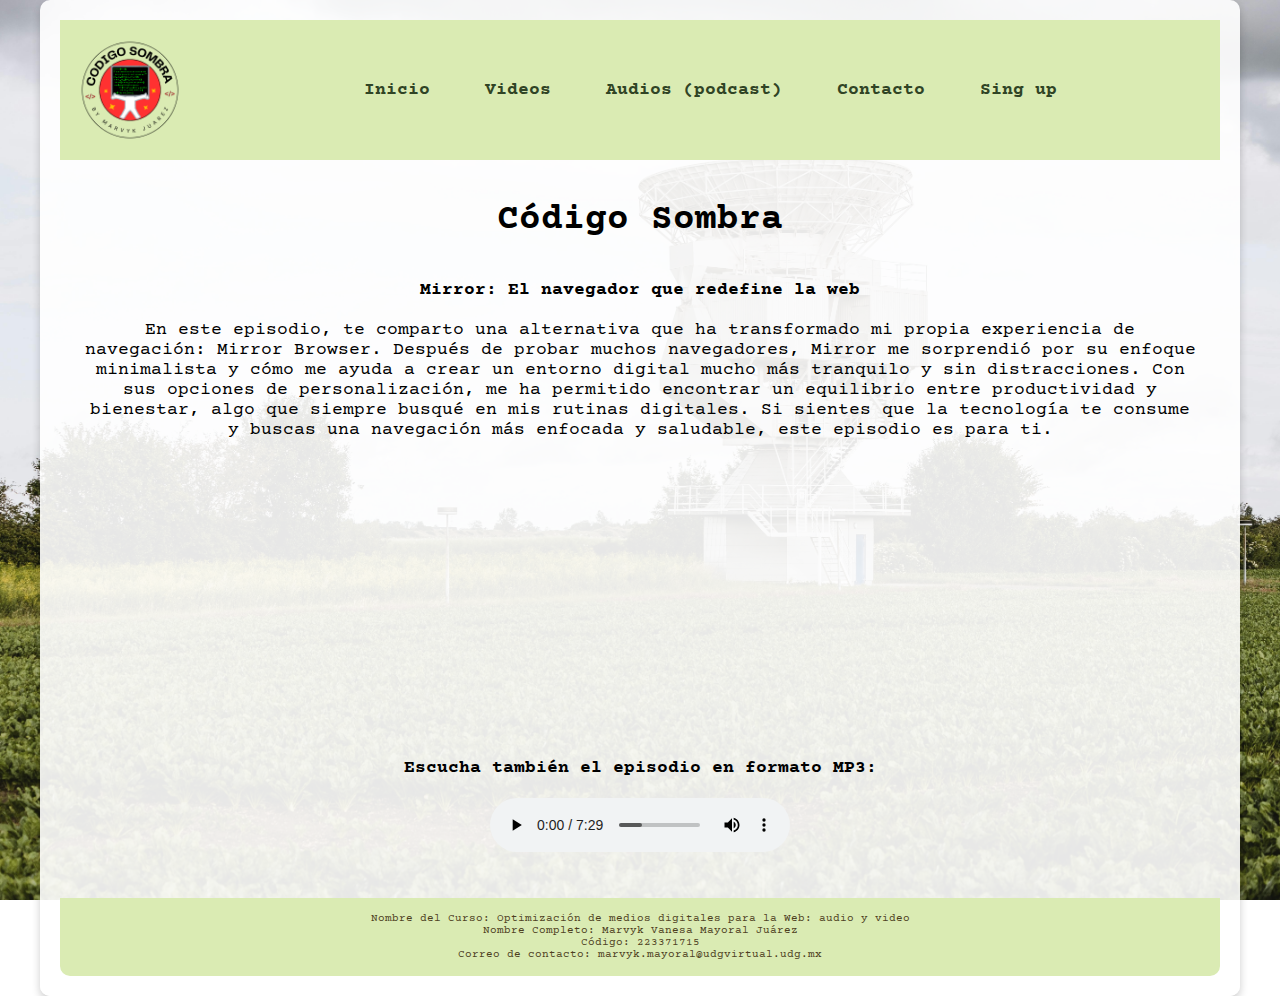
<file: audios.html>
<!DOCTYPE html>
<html lang="es">
<head>
    <meta charset="UTF-8">
    <meta name="viewport" content="width=device-width, initial-scale=1.0">
    <title>Código Sombra</title>
    <link rel="stylesheet" href="styles.css">
    <link href="https://fonts.googleapis.com/css2?family=Courier+Prime:wght@400&display=swap" rel="stylesheet"> <!-- Google Fonts -->
</head>
<body>
    <!-- Contenedor principal -->
    <div class="contenedor">
        
        <!-- Header -->
        <header>
            <div class="logo">
                <img src="images/mi_logo.png" alt="Logo del Sitio">
            </div>
            <nav class="menu-principal">
                <ul class="menu">
                    <li><a href="home.html">Inicio</a></li>
                    <li><a href="videos.html">Videos</a></li>
                    <li><a href="audios.html">Audios (podcast)</a></li>
                    <li><a href="#Contacto">Contacto</a></li>
                    <li><a href="#Singup">Sing up</a></li>
                </ul>
            </nav>
            <button class="menu-toggle">Menú</button>
        </header>

        <!-- Body con el contexto y los audios (la primera versión y la editada)  -->
        <main>
            <br><h1>Código Sombra</h1><br><br>
            <p><strong>Mirror: El navegador que redefine la web</strong></p> <br>
            <p>En este episodio, te comparto una alternativa que ha transformado mi propia experiencia de navegación:
                Mirror Browser. Después de probar muchos navegadores, Mirror me sorprendió por su enfoque minimalista y 
                cómo me ayuda a crear un entorno digital mucho más tranquilo y sin distracciones. Con sus opciones de 
                personalización, me ha permitido encontrar un equilibrio entre productividad y bienestar, algo que siempre
                busqué en mis rutinas digitales. Si sientes que la tecnología te consume y buscas una navegación más enfocada y
                saludable, este episodio es para ti.</p><br><br>
        
            <!-- Reproductor embebido de Spotify -->
            <iframe src="https://open.spotify.com/embed/episode/77IcHwBO0bki2BFJ2FDQOc?si=7aa442f15946494b&nd=1" 
                width="100%" height="232" frameborder="0" allowtransparency="true" allow="encrypted-media">
            </iframe><br><br><br>

            <!-- Reproductor de archivo MP3 -->
    <p><strong>Escucha también el episodio en formato MP3:</strong></p><br>
    <audio controls>
        <source src="/audiooriginal/Mirror-El navegador que redefine la web.mp3" type="audio/mpeg">
        Tu navegador no soporta el reproductor de audio.
    </audio><br><br>
        
        </main>
        

        <!-- Footer con datos de identificación -->
        <footer>
            <p>Nombre del Curso: Optimización de medios digitales para la Web: audio y video</p>
            <p>Nombre Completo: Marvyk Vanesa Mayoral Juárez</p>
            <p>Código: 223371715</p>
            <p>Correo de contacto: marvyk.mayoral@udgvirtual.udg.mx</p>
        </footer>
    </div>

</body>
</html>
</file>
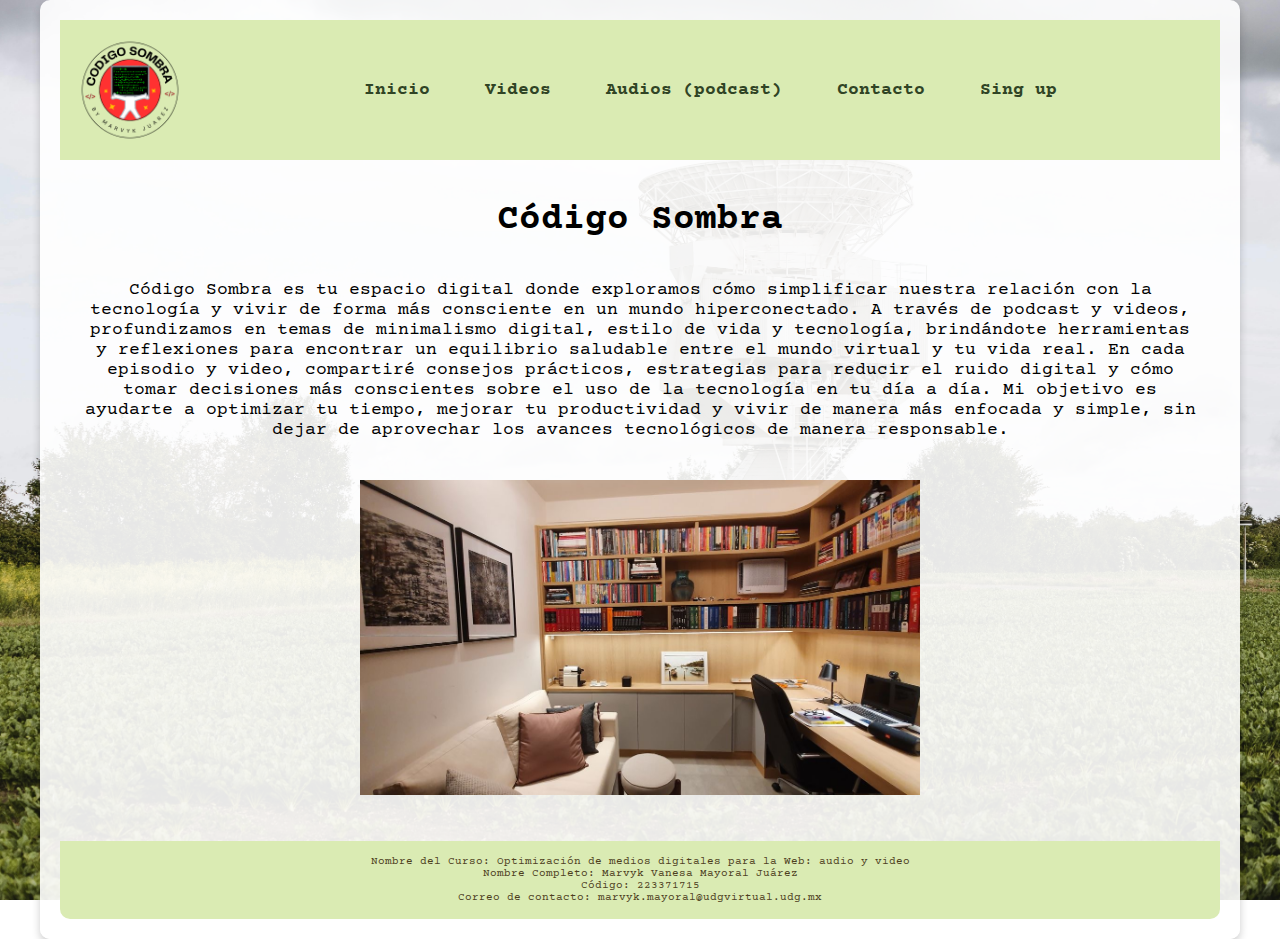
<file: home.html>
<!DOCTYPE html>
<html lang="es">
<head>
    <meta charset="UTF-8">
    <meta name="viewport" content="width=device-width, initial-scale=1.0">
    <title>Código Sombra</title>
    <link rel="stylesheet" href="styles.css">
    <link href="https://fonts.googleapis.com/css2?family=Courier+Prime:wght@400&display=swap" rel="stylesheet"> <!-- Google Fonts -->
</head>
<body>
    <!-- Contenedor principal -->
    <div class="contenedor">
        
        <!-- Header -->
        <header>
            <div class="logo">
                <img src="images/mi_logo.png" alt="Logo del Sitio">
            </div>
            <nav class="menu-principal">
                <ul class="menu">
                    <li><a href="#inicio">Inicio</a></li>
                    <li><a href="videos.html">Videos</a></li>
                    <li><a href="audios.html">Audios (podcast)</a></li>
                    <li><a href="#Contacto">Contacto</a></li>
                    <li><a href="#Singup">Sing up</a></li>
                </ul>
            </nav>
            <button class="menu-toggle">Menú</button>
        </header>

        <!-- Body con el video  -->
        <main>
            <br><h1>Código Sombra</h1><br><br>
            <p>Código Sombra es tu espacio digital donde exploramos cómo simplificar nuestra relación con la tecnología y vivir de forma más consciente en un mundo hiperconectado. A través de podcast y videos, profundizamos en temas de minimalismo digital, estilo de vida y tecnología, brindándote herramientas y reflexiones para encontrar un equilibrio saludable entre el mundo virtual y tu vida real.

                En cada episodio y video, compartiré consejos prácticos, estrategias para reducir el ruido digital y cómo tomar decisiones más conscientes sobre el uso de la tecnología en tu día a día. Mi objetivo es ayudarte a optimizar tu tiempo, mejorar tu productividad y vivir de manera más enfocada y simple, sin dejar de aprovechar los avances tecnológicos de manera responsable.
                </p><br><br>
            <!-- Iframe para previsualizar el video -->
            <img src="/images/home.JPG" alt="Imagen representativa de Código Sombra" width="560" height="315" /> <br><br>

        </main>

        <!-- Footer con datos de identificación -->
        <footer>
            <p>Nombre del Curso: Optimización de medios digitales para la Web: audio y video</p>
            <p>Nombre Completo: Marvyk Vanesa Mayoral Juárez</p>
            <p>Código: 223371715</p>
            <p>Correo de contacto: marvyk.mayoral@udgvirtual.udg.mx</p>
        </footer>
    </div>

</body>
</html>
</file>
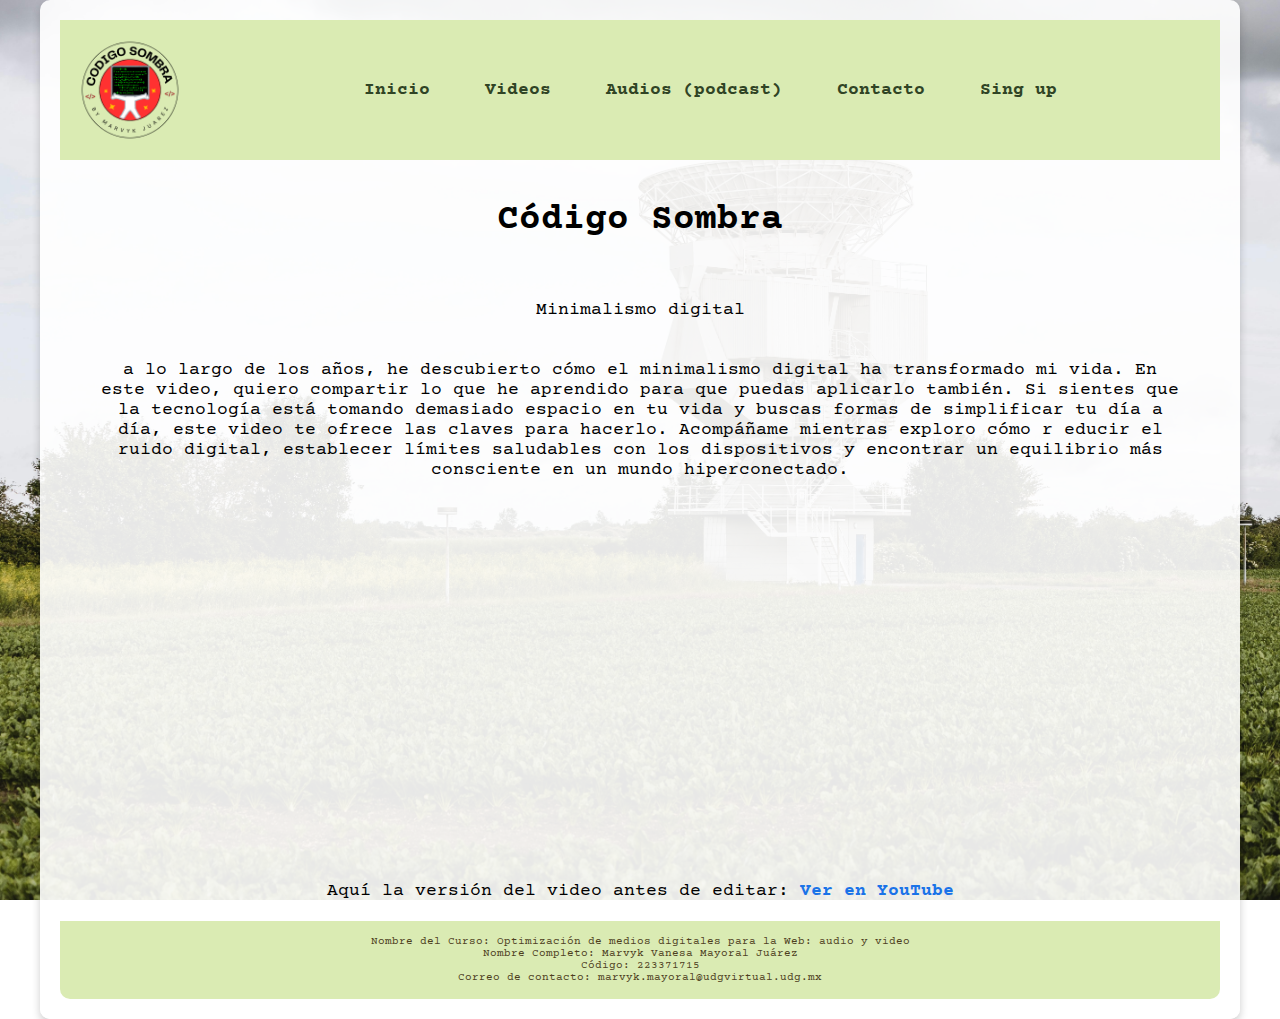
<file: videos.html>
<!DOCTYPE html>
<html lang="es">
<head>
    <meta charset="UTF-8">
    <meta name="viewport" content="width=device-width, initial-scale=1.0">
    <title>Código Sombra</title>
    <link rel="stylesheet" href="styles.css">
    <link href="https://fonts.googleapis.com/css2?family=Courier+Prime:wght@400&display=swap" rel="stylesheet"> <!-- Google Fonts -->
</head>
<body>
    <!-- Contenedor principal -->
    <div class="contenedor">
        
        <!-- Header -->
        <header>
            <div class="logo">
                <img src="images/mi_logo.png" alt="Logo del Sitio">
            </div>
            <nav class="menu-principal">
                <ul class="menu">
                    <li><a href="home.html">Inicio</a></li>
                    <li><a href="videos.html">Videos</a></li>
                    <li><a href="audios.html">Audios (podcast)</a></li>
                    <li><a href="#Contacto">Contacto</a></li>
                    <li><a href="#Singup">Sing up</a></li>
                </ul>
            </nav>
            <button class="menu-toggle">Menú</button>
        </header>

        <!-- Body con el video  y contexto-->
        <main>
            <br><h1>Código Sombra</h1><br><br>
            <main>Minimalismo digital <br> <br><br>
            <p>a lo largo de los años, he descubierto cómo el minimalismo digital ha transformado mi vida. 
                En este video, quiero compartir lo que he aprendido para que puedas aplicarlo también. 
                Si sientes que la tecnología está tomando demasiado espacio en tu vida y buscas formas de 
                simplificar tu día a día, este video te ofrece las claves para hacerlo. Acompáñame mientras exploro cómo r
                educir el ruido digital, establecer límites saludables con los dispositivos y encontrar un equilibrio más consciente 
                en un mundo hiperconectado.</p></main><br>
            <!-- Iframe para previsualizar el video -->
            <iframe width="560" height="315" src="https://www.youtube.com/embed/KY6yb3eQfrg" 
                    title="Video en YouTube" frameborder="0" allowfullscreen></iframe> <br><br><br>
                    <!-- Texto debajo del video con la versión antes de editar -->
    <p>Aquí la versión del video antes de editar: 
        <a href="https://www.youtube.com/watch?v=yKC8ZbhkGhk" target="_blank">Ver en YouTube</a>
    </p>
        </main>
        

        <!-- Footer con datos de identificación -->
        <footer>
            <p>Nombre del Curso: Optimización de medios digitales para la Web: audio y video</p>
            <p>Nombre Completo: Marvyk Vanesa Mayoral Juárez</p>
            <p>Código: 223371715</p>
            <p>Correo de contacto: marvyk.mayoral@udgvirtual.udg.mx</p>
        </footer>
    </div>

</body>
</html>
</file>
<file: styles.css>
/* Reset de márgenes y padding para asegurar una apariencia consistente */
* {
    margin: 0;
    padding: 0;
    box-sizing: border-box;
}

/* Fondo de la página */
body {
    background-image: url('images/pexels-timonreinhard-29127290.jpg');
    background-size: cover;
    background-attachment: fixed;
    font-family: 'Courier Prime', monospace; /* Fuente desde Google Fonts */
    font-size: large;
}

/* Contenedor principal */
.contenedor {
    width: 100%;
    max-width: 1200px;
    margin: auto;
    background-color: rgba(255, 255, 255, 0.9);
    padding: 20px;
    border-radius: 10px;
    box-shadow: 0 4px 8px rgba(0, 0, 0, 0.2);
}

/* Header con logo y menú principal */
header {
    display: flex;
    align-items: center;
    justify-content: space-between;
    padding: 10px;
    background-color: #DAEBB3;
    position: relative;
}

/* Estilos para el contenedor del logo */
.logo {
    display: flex;
    align-items: center;
    margin-right: 20px;
}

/* Tamaño del logo */
.logo img {
    height: 120px; 
    width: auto;
    border-radius: 50px; 
}

/* Menú principal */
.menu-principal {
    display: flex;
    align-items: center;
    flex-grow: 1;
    justify-content: space-around; 
}

.menu {
    list-style: none;
    display: flex;
    gap: 25px;
}

.menu li a {
    text-decoration: none;
    color: #304425;
    font-weight: bold;
    padding: 8px 15px;
    transition: color 0.3s, background-color 0.3s;
}

.menu li a:hover {
    color: white;
    background-color: #a8e6ec;
    border-radius: 50px;
}

/* Botón para abrir el menú en móviles */
.menu-toggle {
    display: none;
    background: #a8e6ec;
    color: white;
    border: none;
    padding: 10px 15px;
    cursor: pointer;
    border-radius: 5px;
}

/* Media Query para dispositivos móviles */
@media (max-width: 768px) {
    .menu {
        display: none; /* Oculta el menú por defecto */
        flex-direction: column;
        gap: 10px;
        position: absolute;
        top: 60px;
        left: 0;
        right: 0;
        padding: 15px;
        border-radius: 0 0 10px 10px;
        background-color: #DAEBB3; /* Fondo del menú en dispositivos móviles */
    }
    .menu-toggle {
        display: block; /* Muestra el botón en móviles */
    }
    .menu-active {
        display: flex; /* Muestra el menú cuando está activo */
    }
}

/* Main */
main {
    padding: 20px;
    text-align: center;
}

main a {
    color: #1a73e8;
    text-decoration: none;
    font-weight: bold;
}

main a:hover {
    text-decoration: underline;
}

/* Estilos del contenedor del texto y la imagen en el main */
.main-contenido {
    display: flex;
    flex-wrap: wrap;
    justify-content: center;
    text-align: center;
    margin-top: 20px;
}

.contenedor-texto {
    width: 100%;
    max-width: 700px;
    margin: 0 20px;
}

/* Estilo para la imagen en el main */
.contenedor-imagen {
    width: 100%;
    display: flex;
    justify-content: center;
    margin-top: 20px;
}

.imagen-portada {
    width: 100%;
    max-width: 600px;
    height: auto;
    border-radius: 10px;
    box-shadow: 0 4px 6px rgba(0, 0, 0, 0.1);
}

/* Footer */
footer {
    padding: 15px;
    text-align: center;
    background-color: #DAEBB3;
    color: rgb(78, 63, 30);
    border-radius: 0 0 10px 10px;
    font-size: 0.6em;
}

/* Media Queries adicionales para hacer el diseño responsive */
@media (max-width: 1024px) {
    .main-contenido {
        flex-direction: column;
        text-align: center;
    }

    .contenedor-texto p {
        font-size: 1.1em;
    }

    .imagen-portada {
        max-width: 100%;
    }
}

/* Para pantallas grandes (desde 1024px hacia arriba) */
@media (min-width: 1024px) {
    .main-contenido {
        flex-direction: row;
        justify-content: space-between;
    }

    .contenedor-texto {
        width: 50%;
        margin-right: 20px;
    }

    .contenedor-imagen {
        width: 45%;
    }

    .imagen-portada {
        width: 100%;
        max-width: 500px;
    }
}
</file>
